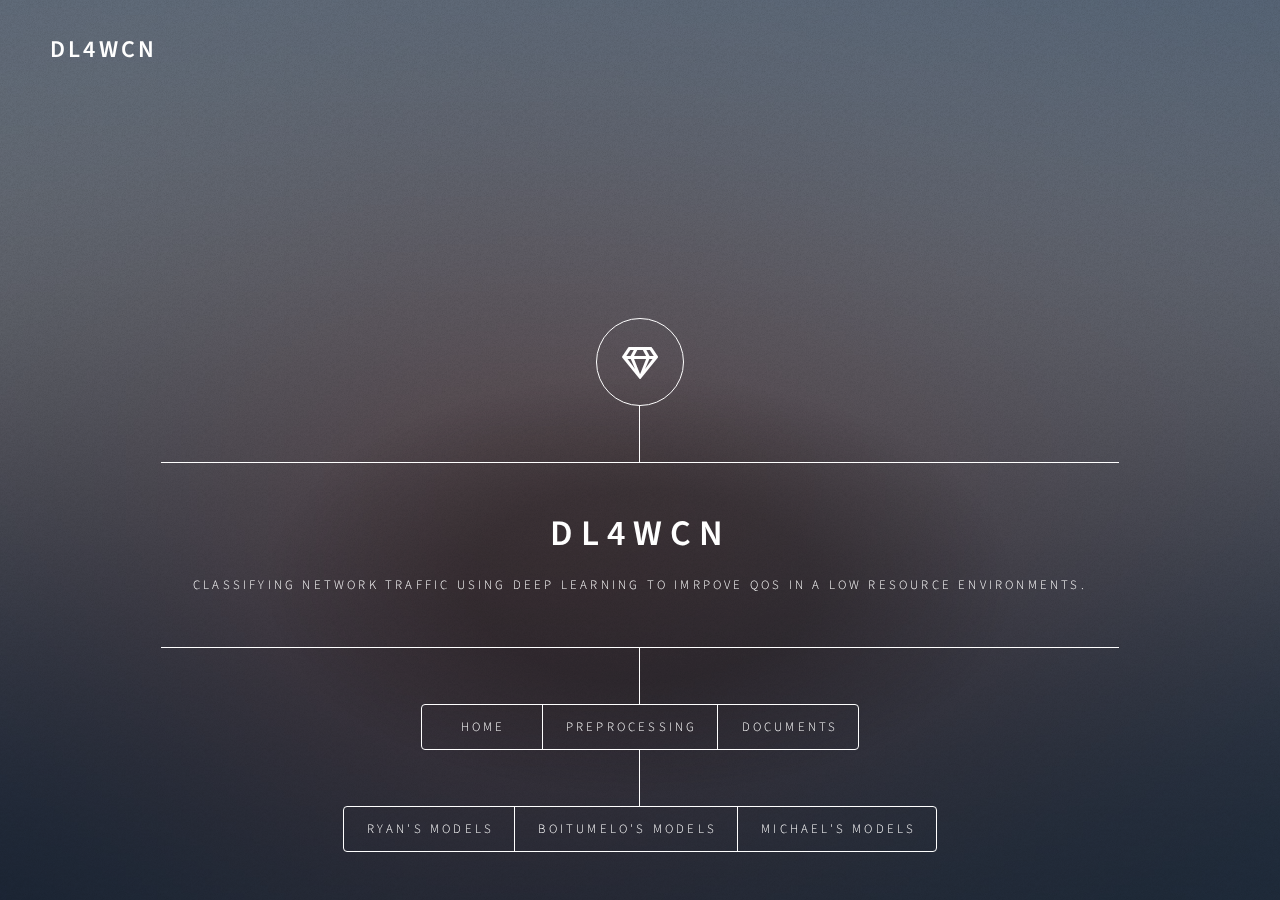
<file: index.html>
<!DOCTYPE HTML>
<!--
	Dimension by HTML5 UP
	html5up.net | @ajlkn
	Free for personal and commercial use under the CCA 3.0 license (html5up.net/license)
-->
<html>
	<head>
		<title>DL4WCN</title>
		<meta charset="utf-8" />
		<meta name="viewport" content="width=device-width, initial-scale=1, user-scalable=no" />
		<link rel="stylesheet" href="assets/css/main.css" />
		<noscript><link rel="stylesheet" href="assets/css/noscript.css" /></noscript>

		<style>
			/* Container for two-column layout */
			.pdf-container {
				display: flex;
				flex-wrap: wrap;
				gap: 20px;
			}
			/* Each PDF element will be 45% of the width (for two per row) */
			.pdf-item {
				width: 45%;
			}
			/* Increase the height of the PDF object */
			.pdf-item object {
				width: 100%;
				height: 300px; /* Taller PDF display */
			}
			/* Ensure that the PDF links and download buttons are styled correctly */
			.pdf-item h2, .pdf-item a {
				text-align: center;
			}
		</style>

	</head>
	<body class="is-preload">

		<!-- Wrapper -->
		<div id="top-left-text">DL4WCN</div>

			<div id="wrapper">

				<!-- Header -->
					<header id="header">
						<div class="logo">
							<span class="icon fa-gem"></span>
						</div>
						<div class="content">
							<div class="inner">
								<h1>DL4WCN</h1>
								<p>Classifying network traffic using deep learning to imrpove QoS in a low resource environments.</p>
							</div>
						</div>

						<div>
							<nav>
							<ul>
								<li><a href="#home">Home</a></li>
								<li><a href="#preprocessing">Preprocessing</a></li>
								<li><a href="#documents">Documents</a></li>
								<!-- <li><a href="#contact">Contact</a></li> -->
								<!--<li><a href="#elements">Elements</a></li>-->
							</ul>
						</nav>
						</div>
						

						<nav>
							<ul>
								<li><a href="#ryan">Ryan's Models</a></li>
								<li><a href="#tumi">Boitumelo's Models</a></li>
								<li><a href="#michael">Michael's Models</a></li>
								<!--<li><a href="#elements">Elements</a></li>-->
							</ul>
						</nav>
					</header>
				

				<!-- Main -->
					<div id="main">

						<!-- Intro -->
							<article id="home">
								<h2 class="major">Home</h2>
								<span class="image main"><img src="images/models.jpg" alt="" /></span>
								<h3 class="major">Research Context</h3>
								<p>The goal of this project was to develop deep learning models that are able to classify
								packets over a network, in particular, a community network. A community network is a 
								low resource network that is not supported by Internet Service Providers (ISPs), but rather
								by the people of the community. Quality of Service (QoS) is very important in any network
								and in might be hard to attain in a community network due to their lack of resources. Therefore,
								they can make use of a real time classifier to know which packets are coming through their network
								and in order to give more resources to packets that may be more prolfic it a given time. This 
								is where deep learning comes into play. We used deep learning to develop models that can classify 
								packets accuraretely, quickly, and efficently in order to suit the needs of a community network.</p>
								<br>
								<h3 class="major">Methodology</h3>
								<p>We individually developed our own deep learning models and tested it agaisnt a common model. This model was 
								a 2d-CNN. The 2d-CNN was accurate but relatively slow. We ran a series of experiments on our models and 
								on the benchmark model comparing accuracy, memory use, and number of packets per second all over different 
								numbers of parameters in our models.</p>
								<br>
								<h3 class="major">Research Questions</h3>
								<ul>
									<li>Can we develop models that exhibit accuracy levels similar to the 2d-CNN and that can be used in a community network?</li>
									<li>Can we develop models that are able to classify more packets per second than the 2d-CNN and are able to be used in real time classification?</li>
									<li>Can we develop models that use less memory that the 2d-CNN and are efficient enough to be used in a low resource environment?</li>
								  </ul>
								</article>

								
		
								


						<!-- Preprocessing-->
							<article id="preprocessing">
								<h2 class="major">Preprocessing</h2>
								<span class="image main"><img src="images/prepro.png" alt="" /></span>
								<h2>Stage 1: Data Collection</h2>
								<p>Data was collected from the Ocean View community network in 2019. These were raw PCAP files that captured network
									traffic to and from the community network. The data was collected ethically.
								</p> 
								<br>
								<h2>Stage 2: Flow Splitting</h2>
								<p>Data was then split into flows using a python utility program called <i>pkt2flow</i>. Flows are aggregations of packets
									that have the same source and destination IP numbers and port numbers. This was used to make the labelling stage smoother
									and more seamless. 
								</p>
								<span class="image main"><img src="images/p_images/pkt2.png" alt="" /></span>
								<h2>Stage 3: Label Flows</h2>
								<p> As the classification step in this project is a supervised learning problem, we will need labels for each packet.
									The raw PCAP files do not come with labels and therefore we needed to find them ourselves. We used a deep packet
									inspection tool called ,<i>nDPI</i> to label the data that was recently put into flows.
								</p>
								<span class="image main"><img src="images/p_images/ndpi.png" alt="" /></span>
								<h2>Stage 4: Extracting the IP Payload</h2>
								<p>We will be using the IP payload as the training data for the models. This involves extracting the IP payload
									for each packet and padding it with 0s if it is not of length 1480. This is to standardise the length of each record
									being fed into the model. Each packet after padding is 1480 bits and 1 label. 
								</p>
								<span class="image main"><img src="images/p_images/extraction.png" alt="" /></span>
								<h2>Stage 5: Balancing Classes</h2>
								<p>After labelling the packets and extracting the payloads, we discovered that the data was very unbalanced with some
								packet types being highly overrepresented and some highly underrepresented. Therfore, we decided to get rid of the classes
								that were underrepresented and reduce the overrepresented classes to a maximum of 10000 per class with 10 classes. This left us with a dataset
								of 10 classes with 9000-10000 records of each class. This improved training as the model could learn each type of class equally well
								and got rid of any biases due to unbalcned data.</p>
								<span class="image main"><img src="images/p_images/histo.png" alt="" /></span>
								<h2>Stage 6: Train, Test, Validation sets</h2>
								<p>Lastly, the balanced data was then split into train, test and validation sets. We chose a 64% - 16% - 20% split
								for the train, test and validation set respetively. The result of this is the data we will be using to build and evaluate
								our models.</p>
								<span class="image main"><img src="images/p_images/datasets.png" alt="" /></span>
								</article>

						<!-- Documents-->
						<article id="documents">
							
							<div class="pdf-container">
								<div class="pdf-item">
								<h2><a href="Documents/POSTER.pdf">Project Poster</a></h2>
								<object data="Documents/POSTER.pdf" type="application/pdf">Documents/POSTER.pdf</object>
								<a href="Documents/POSTER.pdf" class="button">Download</a>
								</div>
							
							
							
								<div class="pdf-item">
							<h2><a href="Documents/Project Proposal.pdf">Project Proposal</a></h2>
							<object data="Documents/Project Proposal.pdf" type="application/pdf">Documents/Prject Proposal.pdf</object>
							<a href="Documents/Project Proposal.pdf" class="button">Download</a>
							</div>
							
							<div class="pdf-item">
							<h2><a href="Documents/Tumi Literature Review.pdf">Boitumelo's Literature Review</a></h2>
							<object data="Documents/Tumi Literature Review.pdf" type="application/pdf" width="100%" height="150%">Documents/Tumi Literature Review.pdf</object>
							<a href="Documents/Tumi Literature Review.pdf" class="button">Download</a>
							</div>

							<div class="pdf-item">
							<h2><a href="Documents/Tumi Final Paper.pdf">Boitumelo's Final Paper</a></h2>
							<object data="Documents/Tumi Final Paper.pdf" type="application/pdf" width="100%" height="150%">Documents/Tumi Final Paper.pdf</object>
							<a href="Documents/Tumi Final Paper.pdf" class="button">Download</a>
						</div>


						<div class="pdf-item">
							<h2><a href="Documents/Michael Literature Review.pdf">Michael's Literature Review</a></h2>
							<object data="Documents/Michael Literature Review.pdf" type="application/pdf" width="100%" height="150%">Documents/Michael's Literature Review.pdf</object>
							<a href="Documents/Michael Literature Review.pdf" class="button">Download</a>
								</div>

						
						<div class="pdf-item">
							<h2><a href="Documents/Michael Final Paper.pdf">Michael's Final Paper</a></h2>
							<object data="Documents/Michael Final Paper.pdf" type="application/pdf" width="100%" height="150%">Documents/Michael's Final Paper.pdf</object>
							<a href="Documents/Michael Final Paper.pdf" class="button">Download</a>
							</div>


							<div class="pdf-item">
							<h2><a href="Documents/Ryan Literature Review.pdf">Ryan's Literature Review</a></h2>
							<object data="Documents/Ryan Literature Review.pdf" type="application/pdf" width="100%" height="150%">Documents/Ryan's Literature Review.pdf</object>
							<a href="Documents/Ryan Literature Review.pdf" class="button">Download</a>
								</div>

								<div class="pdf-item">
							<h2><a href="Documents/Ryan Final Paper.pdf">Ryan's Final Paper</a></h2>
							<object data="Documents/Ryan Final Paper.pdf" type="application/pdf" width="100%" height="150%">Documents/Ryan's Final Paper.pdf</object>
							<a href="Documents/Ryan Final Paper.pdf" class="button">Download</a>
									</div>
							</div>

						</article>

						<!-- Ryan's Page -->
						<article id="ryan">
							<h2 class="major">Ryan's Models</h2>
							
							<p>Ryan produced a series of semi-supervised models that include a 1d Convolutional Neural Network (1d-CNN), 2d Convolutional Neural Network (2d-CNN)
								and a Multi-layer Perceptron (MLP). Before data was fed into these models, Principal Component Analysis (PCA)
								was applied to reduce the feature space down from 1480 to 100 features. PCA reduces the feature space while keeping as much variance
								in the data as possible. The feature reduction
								was to reduce the amount of model parameters which lead to faster classification and less memory usage.
							</p>
							
							<span class="image main"><img src="images/ryan_models/pca.webp" alt="" /></span>
							<h3 class="major">Experiments</h3>
							<p>The model's hyperparameters were tuned extensively to find a hyperparameter arrangement that led to both fast and accurate models.
							After the hyperparameters were chosen, the experimentation began. The paramater count for each model was varied and test accuracy, 
							packets classified per second, and peak memory usage was recorded for the respective parameter count. This was done for the semi-supervised models
							and the benchmark 2d-CNN.</p>
							<h3 class="major">Results</h3>
							<span class="image main"><img src="images/ryan_models/Figure_1.png" alt="" /></span>
							<p>None of the semi-supervised models outperformed the benchmark 2d-CNN in terms of accuracy. However, the MLP comes the closest
							with a peak accuracy of roughy 90%. This shows the MLPs ability to generalise well to data.
							The PCA-1d-CNN was the worst peforming model with an accuracy of up to 84%. 1d-CNNs work specfically well with time-series data
							and due to the fact the data was not in time-series format, it did not perform as well. The PCA-2d-CNN reached accuracies
							of up to 88%. The inferior performance to the MLP could be attributed to the fact that it could not learn the spatial
							dependencies in the data with 100 records per feature. This could explain why the benchmark 2d-CNN performs very well with 1480 features
							because it is able to learn spatial features and 
							the PCA-2d-CNN not performinh as well with 100 features.</p>
							<span class="image main"><img src="images/ryan_models/Figure_2.png" alt="" /></span>
							<p>All of the semi-supervised models out-perform the benchmark model in terms of packets classified per second.
							This showed that using PCA to reduce classification time works well. 
							The general trend on these graphs was that when parameter size increases packets classified per second decreases.
							This is to be expected as the more parameters, the more operations the model has to do during the forward-pass.
							The PCA-CNN models were able to classify a similar
							amount of packets per second for each paramater size. However, the PCA-MLP out-performed all of the models by a long way.
							This is due to its simpleness and absence of complex mechanisms, unlike the CNN models.</p> 
							<span class="image main"><img src="images/ryan_models/Figure_3.png" alt="" /></span>
							<p>In this graph we see that peak memory usage generally increaes as paramater size increases. All of the models
							had similar results but the MLP was slightly lower than the others in general. All of these memory usages
							are small and should be able to be used on a community network for real time classification.</p>
							<h3 class="major">Conclusion</h3>
							<p>The PCA-MLP is the clear favourite to be used by the community network. It exhibits accuracy of above 90%
							and can classify a very large amount of packets per second. This is perfect for real time classification in a 
							low resource environment. A case can be made for the use of the benchmark 2d-CNN due to its high accuracy. However, 
							due to its low packets classified per second, it is unlikely to work well for real-time classification.</p>
				

							</article>

						<!-- Tumi's Page-->
						<article id="tumi">
							<h2 class="major">Boitumelo's Models</h2>

							<p>
								Boitumelo investigated the application of both Stacked Autoencoders (SAEs) and Recurrent Neural Networks 
								(RNNs). The SAE architecture is designed for unsupervised feature reduction by approximating a non-linear 
								function. Its capability to detect patterns within the dataset and generate a more compact representation
								 of the data was leveraged to enhance the performance of the classification task. Two RNN classifiers, a 
								 Multi-Layer Perceptron (MLP) and a Convolutional Neural Network (CNN), were compared for both their 
								 classification effectiveness and computational efficiency.
							</p>

							<span class="image main"><img src="images/tumi_models/AE.png" alt="" /></span>

							<h3 class="major"> Experiments</h3>
							
							<p>
								To evaluate the scalability of our selected AE variant we conducted an experiment to see how its performance varied with changes
								in model complexity. Due to the resource constrained context of our research project it is important that we find exactly
								how far we can constrain the size of the model before sacrificing accuracy.
								This experiment was designed to determine the optimal balance between classification accuracy and computational efficiency for our task  
								Additionaly we compared our hybrid models against a 2D-Convolutional Neural Network benchmark model which was found to be most 
								effecive by previous research on the same topic. 
							</p>
							


							<h3 class="major">Results</h3>
							<h4>Accuracy:</h4>
							<span class="image main">
								<img src="images/tumi_models/Accuracy Graph.png">
								
							</span>
							
							<p>	
							Experimentation revealed the GRU to be the most accurate RNN architecture, outperforming the LSTM. However, while RNNs excel at 
							time-series classification, for packet-by-packet classification. Instead, the best performers were the Random Forest and 
							MLP classifiers, which accurately identified patterns in the encoded data. These results showed the AutoEncoder to be compatible 
							compatible with simple statisical classifiers.
							</p>


							<h4>Efficiency:</h4>
							<span class="image main">
								<img src="images/tumi_models/PPS Graph.png">
							</span>
							
							<p>
								Out of all hybrid models the AE- Random Forest model was found to be most efficient. The random forest is a traditional
								statistical method for classification and its simple nature allowed it to outperform all deep larning methods in efficiency.
								The results from this experiment also exposed the poor scalability of the GRU classifier, its extreme computational complexity makes
								it unsuitable for the task of real-time classification. Although the Random Forest outperformed the MLP at classification accuracy
								the model has a fixed number of parameters while the AE-MLP architecture is able to scale much further in complexity. This trait 
								motivated the AE-MLP for use as a candidate model under further investigation. 
							</p>

							<h4>Candidate Model: AE - MLP</h4>
							<span class="image main">
								<img src="images/tumi_models/AE_MLP.png">
							</span>

							<p>
								The AE-MLP had the highest accuracy, and despite being less efficient than the AE-RF, its scalability to over 1 
								million parameters made it worth further investigation. Results showed it as a strong candidate, with an ideal 
								parameter count of around 500,000, where accuracy plateaued above 92% while classifying over 7,000 PPS.
							</p>


							<h3 class="major">Conclusion</h3>
							<p>
								The AutoEncoder-MLP hybrid model is the best performing model from this investigation. It consistently
								achieved an accuracy above 92% and classified above 7000 Packets per second. Although the random forest classifier
								achieved an inrease classification speed, the MLP is more suitable for real-world application due to its accuracy. 

								Further testing using different programming languages on different computational hardware is neccessary to fully 
								measure how suitable this model is for implimentation in a community network. Although the benchmarked 2D-CNN mdoel 
								outperformed our candidate model, the combination fo AutoEncoders with traditional statisical classifiers demostrated
								potential for an extremely efficient model, as seen in the AE-Random Forest hybrid. 
							</p>

							
						</article>


						<article id="michael">
							<h2 class="major">Michael's Models</h2>
							<p>
								The Michael's research investigates several types of deep learning models, both simple and hybrid, to understand their effectiveness in traffic classification. The simplest
								models considered are Multi-Layer Perceptrons (MLPs), which are basic feedforward neural networks, and Convolutional Neural Networks (CNNs), which are excellent at capturing
								spatial features from data.
							</p>
							<p>
								Beyond these basic architectures, Michael explores hybrid models that combine CNNs with Recurrent Neural Networks (RNNs), specifically Long Short-Term Memory (LSTM) and Gated
								Recurrent Unit (GRU) layers. These hybrid models are designed to capture both spatial and temporal patterns in network traffic data. CNNs handle the spatial aspect recognising
								patterns within the data. While RNNs, particularly LSTM and GRU, focus on the temporal sequences, making them more suited for tasks involving time-based patterns.<ul>
									<li>1D-CNN-LSTM and 1D-CNN-GRU, where 1D-CNN is used for feature extraction, followed by LSTM or GRU layers for sequence learning.</li>
									<li>2D-CNN-LSTM and 2D-CNN-GRU, which are similar but operate on two-dimensional data, making them capable of handling more complex spatial patterns.</li>
								</ul>
							</p>
							<span class="image main"><img src="images/michael_models/Hybrid_model.png" alt=""/></span>
							<h3 class="major">Experiments</h3>
							<p><strong>Classification Accuracy:</strong> This evaluates whether hybrid models improve traffic classification accuracy compared to simpler models. Hybrid models are expected to perform better by leveraging both spatial and temporal features, offering more accurate classifications.</p>
							<p><strong>Real-Time Traffic Classification:</strong> This examines the ability of hybrid models to classify traffic in real-time by measuring their Packet Processing Speed (PPS). The goal is to determine if they can process over 10,000 PPS, which is essential for achieving real-time classification in low-resource networks.</p>
							<p><strong>Memory Efficiency:</strong> This explores how model complexity impacts memory usage. The experiment measures the peak memory consumption for each model and investigates the trade-offs between model size, memory usage, and accuracy. Understanding these trade-offs is critical for deployment in environments with limited resources.</p>
							
							<h3 class="major">Results</h3>
							<span class="image main"><img src="images/michael_models/Accuracy.jpeg" alt="" /></span>
							<p>
								Hybrid models showed superior accuracy in traffic classification, with 1D-CNN-LSTM and 1D-CNN-GRU achieving 94.3% and 94.21%, respectively. 
								Simpler models like MLP and 1D-CNN reached 85.7% and 92.64%. 
								The 2D-CNN-LSTM and 2D-CNN-GRU also performed well, surpassing 91%. 
								However, accuracy gains plateaued with increased complexity, showing diminishing returns.
							</p>
							<span class="image main"><img src="images/michael_models/PPS.jpeg" alt="" /></span>
							<p>
								For packet processing speed (PPS), MLP was the most efficient, consistently above 16,000 PPS, suitable for real-time use in low-resource environments. 
								1D-CNN and 2D-CNN performed moderately well, staying near the 10,000 PPS threshold. 
								The 2D-CNN-LSTM and 2D-CNN-GRU both started above the 10,000 PPS threshold when their parameter counts were lower, but their performance dropped significantly as the models became more complex
								On the other hand, 1D-CNN-LSTM and 1D-CNN-GRU, struggled to maintain high PPS, making them less viable for real-time applications despite their accuracy.
							</p>
							<span class="image main"><img src="images/michael_models/Mem.jpeg" alt="" /></span>
							<p>
								In terms of memory usage, MLP was the most efficient, using only 0.128 MB, while hybrid models like 2D-CNN-LSTM and 2D-CNN-GRU required up to 0.447 MB. 
								Though hybrids offer higher accuracy, their increased memory requirements may challenge deployment in resource-constrained environments.
							</p>
							<h3 class="major">Conclusion</h3>
							<p>
								Hybrid models such as 2D-CNN-LSTM and 2D-CNN-GRU provided the a good balance between accuracy and performance for lower parameters, while 2D-CNN and 1D-CNN delivered strong overall results depending on the specific requirements. 
								MLP offered the best real-time performance and memory efficiency, albeit with lower accuracy.
								Future research should focus on optimising hybrid models for real-time use and exploring lightweight architectures like MobileNet to enhance efficiency. Further testing across diverse datasets and networks is necessary to assess scalability and adaptability.		
		
							</p>
						</article>


						<!-- Elements -->
							<article id="elements">
								<h2 class="major">Elements</h2>

								<section>
									<h3 class="major">Text</h3>
									<p>This is <b>bold</b> and this is <strong>strong</strong>. This is <i>italic</i> and this is <em>emphasized</em>.
									This is <sup>superscript</sup> text and this is <sub>subscript</sub> text.
									This is <u>underlined</u> and this is code: <code>for (;;) { ... }</code>. Finally, <a href="#">this is a link</a>.</p>
									<hr />
									<h2>Heading Level 2</h2>
									<h3>Heading Level 3</h3>
									<h4>Heading Level 4</h4>
									<h5>Heading Level 5</h5>
									<h6>Heading Level 6</h6>
									<hr />
									<h4>Blockquote</h4>
									<blockquote>Fringilla nisl. Donec accumsan interdum nisi, quis tincidunt felis sagittis eget tempus euismod. Vestibulum ante ipsum primis in faucibus vestibulum. Blandit adipiscing eu felis iaculis volutpat ac adipiscing accumsan faucibus. Vestibulum ante ipsum primis in faucibus lorem ipsum dolor sit amet nullam adipiscing eu felis.</blockquote>
									<h4>Preformatted</h4>
									<pre><code>i = 0;

while (!deck.isInOrder()) {
    print 'Iteration ' + i;
    deck.shuffle();
    i++;
}

print 'It took ' + i + ' iterations to sort the deck.';</code></pre>
								</section>

								<section>
									<h3 class="major">Lists</h3>

									<h4>Unordered</h4>
									<ul>
										<li>Dolor pulvinar etiam.</li>
										<li>Sagittis adipiscing.</li>
										<li>Felis enim feugiat.</li>
									</ul>

									<h4>Alternate</h4>
									<ul class="alt">
										<li>Dolor pulvinar etiam.</li>
										<li>Sagittis adipiscing.</li>
										<li>Felis enim feugiat.</li>
									</ul>

									<h4>Ordered</h4>
									<ol>
										<li>Dolor pulvinar etiam.</li>
										<li>Etiam vel felis viverra.</li>
										<li>Felis enim feugiat.</li>
										<li>Dolor pulvinar etiam.</li>
										<li>Etiam vel felis lorem.</li>
										<li>Felis enim et feugiat.</li>
									</ol>
									<h4>Icons</h4>
									<ul class="icons">
										<li><a href="#" class="icon brands fa-twitter"><span class="label">Twitter</span></a></li>
										<li><a href="#" class="icon brands fa-facebook-f"><span class="label">Facebook</span></a></li>
										<li><a href="#" class="icon brands fa-instagram"><span class="label">Instagram</span></a></li>
										<li><a href="#" class="icon brands fa-github"><span class="label">Github</span></a></li>
									</ul>

									<h4>Actions</h4>
									<ul class="actions">
										<li><a href="#" class="button primary">Default</a></li>
										<li><a href="#" class="button">Default</a></li>
									</ul>
									<ul class="actions stacked">
										<li><a href="#" class="button primary">Default</a></li>
										<li><a href="#" class="button">Default</a></li>
									</ul>
								</section>

								<section>
									<h3 class="major">Table</h3>
									<h4>Default</h4>
									<div class="table-wrapper">
										<table>
											<thead>
												<tr>
													<th>Name</th>
													<th>Description</th>
													<th>Price</th>
												</tr>
											</thead>
											<tbody>
												<tr>
													<td>Item One</td>
													<td>Ante turpis integer aliquet porttitor.</td>
													<td>29.99</td>
												</tr>
												<tr>
													<td>Item Two</td>
													<td>Vis ac commodo adipiscing arcu aliquet.</td>
													<td>19.99</td>
												</tr>
												<tr>
													<td>Item Three</td>
													<td> Morbi faucibus arcu accumsan lorem.</td>
													<td>29.99</td>
												</tr>
												<tr>
													<td>Item Four</td>
													<td>Vitae integer tempus condimentum.</td>
													<td>19.99</td>
												</tr>
												<tr>
													<td>Item Five</td>
													<td>Ante turpis integer aliquet porttitor.</td>
													<td>29.99</td>
												</tr>
											</tbody>
											<tfoot>
												<tr>
													<td colspan="2"></td>
													<td>100.00</td>
												</tr>
											</tfoot>
										</table>
									</div>

									<h4>Alternate</h4>
									<div class="table-wrapper">
										<table class="alt">
											<thead>
												<tr>
													<th>Name</th>
													<th>Description</th>
													<th>Price</th>
												</tr>
											</thead>
											<tbody>
												<tr>
													<td>Item One</td>
													<td>Ante turpis integer aliquet porttitor.</td>
													<td>29.99</td>
												</tr>
												<tr>
													<td>Item Two</td>
													<td>Vis ac commodo adipiscing arcu aliquet.</td>
													<td>19.99</td>
												</tr>
												<tr>
													<td>Item Three</td>
													<td> Morbi faucibus arcu accumsan lorem.</td>
													<td>29.99</td>
												</tr>
												<tr>
													<td>Item Four</td>
													<td>Vitae integer tempus condimentum.</td>
													<td>19.99</td>
												</tr>
												<tr>
													<td>Item Five</td>
													<td>Ante turpis integer aliquet porttitor.</td>
													<td>29.99</td>
												</tr>
											</tbody>
											<tfoot>
												<tr>
													<td colspan="2"></td>
													<td>100.00</td>
												</tr>
											</tfoot>
										</table>
									</div>
								</section>

								<section>
									<h3 class="major">Buttons</h3>
									<ul class="actions">
										<li><a href="#" class="button primary">Primary</a></li>
										<li><a href="#" class="button">Default</a></li>
									</ul>
									<ul class="actions">
										<li><a href="#" class="button">Default</a></li>
										<li><a href="#" class="button small">Small</a></li>
									</ul>
									<ul class="actions">
										<li><a href="#" class="button primary icon solid fa-download">Icon</a></li>
										<li><a href="#" class="button icon solid fa-download">Icon</a></li>
									</ul>
									<ul class="actions">
										<li><span class="button primary disabled">Disabled</span></li>
										<li><span class="button disabled">Disabled</span></li>
									</ul>
								</section>

								<section>
									<h3 class="major">Form</h3>
									<form method="post" action="#">
										<div class="fields">
											<div class="field half">
												<label for="demo-name">Name</label>
												<input type="text" name="demo-name" id="demo-name" value="" placeholder="Jane Doe" />
											</div>
											<div class="field half">
												<label for="demo-email">Email</label>
												<input type="email" name="demo-email" id="demo-email" value="" placeholder="jane@untitled.tld" />
											</div>
											<div class="field">
												<label for="demo-category">Category</label>
												<select name="demo-category" id="demo-category">
													<option value="">-</option>
													<option value="1">Manufacturing</option>
													<option value="1">Shipping</option>
													<option value="1">Administration</option>
													<option value="1">Human Resources</option>
												</select>
											</div>
											<div class="field half">
												<input type="radio" id="demo-priority-low" name="demo-priority" checked>
												<label for="demo-priority-low">Low</label>
											</div>
											<div class="field half">
												<input type="radio" id="demo-priority-high" name="demo-priority">
												<label for="demo-priority-high">High</label>
											</div>
											<div class="field half">
												<input type="checkbox" id="demo-copy" name="demo-copy">
												<label for="demo-copy">Email me a copy</label>
											</div>
											<div class="field half">
												<input type="checkbox" id="demo-human" name="demo-human" checked>
												<label for="demo-human">Not a robot</label>
											</div>
											<div class="field">
												<label for="demo-message">Message</label>
												<textarea name="demo-message" id="demo-message" placeholder="Enter your message" rows="6"></textarea>
											</div>
										</div>
										<ul class="actions">
											<li><input type="submit" value="Send Message" class="primary" /></li>
											<li><input type="reset" value="Reset" /></li>
										</ul>
									</form>
								</section>

							</article>

					</div>


			</div>

		<!-- BG -->
			<div id="bg"></div>

		<!-- Scripts -->
			<script src="assets/js/jquery.min.js"></script>
			<script src="assets/js/browser.min.js"></script>
			<script src="assets/js/breakpoints.min.js"></script>
			<script src="assets/js/util.js"></script>
			<script src="assets/js/main.js"></script>

	</body>
</html>
</file>
<file: assets/css/noscript.css>
/*
	Dimension by HTML5 UP
	html5up.net | @ajlkn
	Free for personal and commercial use under the CCA 3.0 license (html5up.net/license)
*/

/* BG */

	body.is-preload #bg:before {
		background-color: transparent;
	}

/* Header */

	body.is-preload #header {
		-moz-filter: none;
		-webkit-filter: none;
		-ms-filter: none;
		filter: none;
	}

		body.is-preload #header > * {
			opacity: 1;
		}

		body.is-preload #header .content .inner {
			max-height: none;
			padding: 3rem 2rem;
			opacity: 1;
		}

/* Main */

	#main article {
		opacity: 1;
		margin: 4rem 0 0 0;
	}
</file>
<file: assets/css/main.css>
@import url(fontawesome-all.min.css);
@import url("https://fonts.googleapis.com/css?family=Source+Sans+Pro:300italic,600italic,300,600");

/*
	Dimension by HTML5 UP
	html5up.net | @ajlkn
	Free for personal and commercial use under the CCA 3.0 license (html5up.net/license)
*/

html, body, div, span, applet, object,
iframe, h1, h2, h3, h4, h5, h6, p, blockquote,
pre, a, abbr, acronym, address, big, cite,
code, del, dfn, em, img, ins, kbd, q, s, samp,
small, strike, strong, sub, sup, tt, var, b,
u, i, center, dl, dt, dd, ol, ul, li, fieldset,
form, label, legend, table, caption, tbody,
tfoot, thead, tr, th, td, article, aside,
canvas, details, embed, figure, figcaption,
footer, header, hgroup, menu, nav, output, ruby,
section, summary, time, mark, audio, video {
	margin: 0;
	padding: 0;
	border: 0;
	font-size: 100%;
	font: inherit;
	vertical-align: baseline;}

article, aside, details, figcaption, figure,
footer, header, hgroup, menu, nav, section {
	display: block;}

body {
	line-height: 1;
}

#top-left-text {
    position: fixed;
    top: 30px;  /* Adjusted for more spacing down */
    left: 50px; /* Adjusted for more spacing to the right */
    font-size: 24px;
    z-index: 1000; /* Ensure it stays on top */
	color: #ffffff;
	font-weight: 600;
	letter-spacing: 0.2rem;
}



ol, ul {
	list-style: none;
}

blockquote, q {
	quotes: none;
}

	blockquote:before, blockquote:after, q:before, q:after {
		content: '';
		content: none;
	}

table {
	border-collapse: collapse;
	border-spacing: 0;
}

body {
	-webkit-text-size-adjust: none;
}

mark {
	background-color: transparent;
	color: inherit;
}

input::-moz-focus-inner {
	border: 0;
	padding: 0;
}

input, select, textarea {
	-moz-appearance: none;
	-webkit-appearance: none;
	-ms-appearance: none;
	appearance: none;
}

/* Basic */

	@-ms-viewport {
		width: device-width;
	}

	@media screen and (max-width: 480px) {

		html, body {
			min-width: 320px;
		}

	}

	html {
		box-sizing: border-box;
	}

	*, *:before, *:after {
		box-sizing: inherit;
	}

	body {
		background: #1b1f22;
	}

		body.is-preload *, body.is-preload *:before, body.is-preload *:after {
			-moz-animation: none !important;
			-webkit-animation: none !important;
			-ms-animation: none !important;
			animation: none !important;
			-moz-transition: none !important;
			-webkit-transition: none !important;
			-ms-transition: none !important;
			transition: none !important;
		}

/* Type */

	html {
		font-size: 16pt;
	}

		@media screen and (max-width: 1680px) {

			html {
				font-size: 12pt;
			}

		}

		@media screen and (max-width: 736px) {

			html {
				font-size: 11pt;
			}

		}

		@media screen and (max-width: 360px) {

			html {
				font-size: 10pt;
			}

		}

	body, input, select, textarea {
		color: #ffffff;
		font-family: "Source Sans Pro", sans-serif;
		font-weight: 300;
		font-size: 1rem;
		line-height: 1.65;
	}

	a {
		-moz-transition: color 0.2s ease-in-out, background-color 0.2s ease-in-out, border-bottom-color 0.2s ease-in-out;
		-webkit-transition: color 0.2s ease-in-out, background-color 0.2s ease-in-out, border-bottom-color 0.2s ease-in-out;
		-ms-transition: color 0.2s ease-in-out, background-color 0.2s ease-in-out, border-bottom-color 0.2s ease-in-out;
		transition: color 0.2s ease-in-out, background-color 0.2s ease-in-out, border-bottom-color 0.2s ease-in-out;
		border-bottom: dotted 1px rgba(255, 255, 255, 0.5);
		text-decoration: none;
		color: inherit;
	}

		a:hover {
			border-bottom-color: transparent;
		}

	strong, b {
		color: #ffffff;
		font-weight: 600;
	}

	em, i {
		font-style: italic;
	}

	p {
		margin: 0 0 2rem 0;
	}

	h1, h2, h3, h4, h5, h6 {
		color: #ffffff;
		font-weight: 600;
		line-height: 1.5;
		margin: 0 0 1rem 0;
		text-transform: uppercase;
		letter-spacing: 0.2rem;
	}

		h1 a, h2 a, h3 a, h4 a, h5 a, h6 a {
			color: inherit;
			text-decoration: none;
		}

		h1.major, h2.major, h3.major, h4.major, h5.major, h6.major {
			border-bottom: solid 1px #ffffff;
			width: -moz-max-content;
			width: -webkit-max-content;
			width: -ms-max-content;
			width: max-content;
			padding-bottom: 0.5rem;
			margin: 0 0 2rem 0;
		}

	h1 {
		font-size: 2.25rem;
		line-height: 1.3;
		letter-spacing: 0.5rem;
	}

	h2 {
		font-size: 1.5rem;
		line-height: 1.4;
		letter-spacing: 0.5rem;
	}

	h3 {
		font-size: 1rem;
	}

	h4 {
		font-size: 0.8rem;
	}

	h5 {
		font-size: 0.7rem;
	}

	h6 {
		font-size: 0.6rem;
	}

	@media screen and (max-width: 736px) {

		h1 {
			font-size: 1.75rem;
			line-height: 1.4;
		}

		h2 {
			font-size: 1.25em;
			line-height: 1.5;
		}

	}

	sub {
		font-size: 0.8rem;
		position: relative;
		top: 0.5rem;
	}

	sup {
		font-size: 0.8rem;
		position: relative;
		top: -0.5rem;
	}

	blockquote {
		border-left: solid 4px #ffffff;
		font-style: italic;
		margin: 0 0 2rem 0;
		padding: 0.5rem 0 0.5rem 2rem;
	}

	code {
		background: rgba(255, 255, 255, 0.075);
		border-radius: 4px;
		font-family: "Courier New", monospace;
		font-size: 0.9rem;
		margin: 0 0.25rem;
		padding: 0.25rem 0.65rem;
	}

	pre {
		-webkit-overflow-scrolling: touch;
		font-family: "Courier New", monospace;
		font-size: 0.9rem;
		margin: 0 0 2rem 0;
	}

		pre code {
			display: block;
			line-height: 1.75;
			padding: 1rem 1.5rem;
			overflow-x: auto;
		}

	hr {
		border: 0;
		border-bottom: solid 1px #ffffff;
		margin: 2.75rem 0;
	}

	.align-left {
		text-align: left;
	}

	.align-center {
		text-align: center;
	}

	.align-right {
		text-align: right;
	}

/* Form */

	form {
		margin: 0 0 2rem 0;
	}

		form > :last-child {
			margin-bottom: 0;
		}

		form > .fields {
			display: -moz-flex;
			display: -webkit-flex;
			display: -ms-flex;
			display: flex;
			-moz-flex-wrap: wrap;
			-webkit-flex-wrap: wrap;
			-ms-flex-wrap: wrap;
			flex-wrap: wrap;
			width: calc(100% + 3rem);
			margin: -1.5rem 0 2rem -1.5rem;
		}

			form > .fields > .field {
				-moz-flex-grow: 0;
				-webkit-flex-grow: 0;
				-ms-flex-grow: 0;
				flex-grow: 0;
				-moz-flex-shrink: 0;
				-webkit-flex-shrink: 0;
				-ms-flex-shrink: 0;
				flex-shrink: 0;
				padding: 1.5rem 0 0 1.5rem;
				width: calc(100% - 1.5rem);
			}

				form > .fields > .field.half {
					width: calc(50% - 0.75rem);
				}

				form > .fields > .field.third {
					width: calc(100%/3 - 0.5rem);
				}

				form > .fields > .field.quarter {
					width: calc(25% - 0.375rem);
				}

		@media screen and (max-width: 480px) {

			form > .fields {
				width: calc(100% + 3rem);
				margin: -1.5rem 0 2rem -1.5rem;
			}

				form > .fields > .field {
					padding: 1.5rem 0 0 1.5rem;
					width: calc(100% - 1.5rem);
				}

					form > .fields > .field.half {
						width: calc(100% - 1.5rem);
					}

					form > .fields > .field.third {
						width: calc(100% - 1.5rem);
					}

					form > .fields > .field.quarter {
						width: calc(100% - 1.5rem);
					}

		}

	label {
		color: #ffffff;
		display: block;
		font-size: 0.8rem;
		font-weight: 300;
		letter-spacing: 0.2rem;
		line-height: 1.5;
		margin: 0 0 1rem 0;
		text-transform: uppercase;
	}

	input[type="text"],
	input[type="password"],
	input[type="email"],
	input[type="tel"],
	select,
	textarea {
		-moz-appearance: none;
		-webkit-appearance: none;
		-ms-appearance: none;
		appearance: none;
		-moz-transition: border-color 0.2s ease-in-out, box-shadow 0.2s ease-in-out, background-color 0.2s ease-in-out;
		-webkit-transition: border-color 0.2s ease-in-out, box-shadow 0.2s ease-in-out, background-color 0.2s ease-in-out;
		-ms-transition: border-color 0.2s ease-in-out, box-shadow 0.2s ease-in-out, background-color 0.2s ease-in-out;
		transition: border-color 0.2s ease-in-out, box-shadow 0.2s ease-in-out, background-color 0.2s ease-in-out;
		background-color: transparent;
		border-radius: 4px;
		border: solid 1px #ffffff;
		color: inherit;
		display: block;
		outline: 0;
		padding: 0 1rem;
		text-decoration: none;
		width: 100%;
	}

		input[type="text"]:invalid,
		input[type="password"]:invalid,
		input[type="email"]:invalid,
		input[type="tel"]:invalid,
		select:invalid,
		textarea:invalid {
			box-shadow: none;
		}

		input[type="text"]:focus,
		input[type="password"]:focus,
		input[type="email"]:focus,
		input[type="tel"]:focus,
		select:focus,
		textarea:focus {
			background: rgba(255, 255, 255, 0.075);
			border-color: #ffffff;
			box-shadow: 0 0 0 1px #ffffff;
		}

	select {
		background-image: url("data:image/svg+xml;charset=utf8,%3Csvg xmlns='http://www.w3.org/2000/svg' width='40' height='40' preserveAspectRatio='none' viewBox='0 0 40 40'%3E%3Cpath d='M9.4,12.3l10.4,10.4l10.4-10.4c0.2-0.2,0.5-0.4,0.9-0.4c0.3,0,0.6,0.1,0.9,0.4l3.3,3.3c0.2,0.2,0.4,0.5,0.4,0.9 c0,0.4-0.1,0.6-0.4,0.9L20.7,31.9c-0.2,0.2-0.5,0.4-0.9,0.4c-0.3,0-0.6-0.1-0.9-0.4L4.3,17.3c-0.2-0.2-0.4-0.5-0.4-0.9 c0-0.4,0.1-0.6,0.4-0.9l3.3-3.3c0.2-0.2,0.5-0.4,0.9-0.4S9.1,12.1,9.4,12.3z' fill='%23ffffff' /%3E%3C/svg%3E");
		background-size: 1.25rem;
		background-repeat: no-repeat;
		background-position: calc(100% - 1rem) center;
		height: 2.75rem;
		padding-right: 2.75rem;
		text-overflow: ellipsis;
	}

		select option {
			color: #ffffff;
			background: #1b1f22;
		}

		select:focus::-ms-value {
			background-color: transparent;
		}

		select::-ms-expand {
			display: none;
		}

	input[type="text"],
	input[type="password"],
	input[type="email"],
	select {
		height: 2.75rem;
	}

	textarea {
		padding: 0.75rem 1rem;
	}

	input[type="checkbox"],
	input[type="radio"] {
		-moz-appearance: none;
		-webkit-appearance: none;
		-ms-appearance: none;
		appearance: none;
		display: block;
		float: left;
		margin-right: -2rem;
		opacity: 0;
		width: 1rem;
		z-index: -1;
	}

		input[type="checkbox"] + label,
		input[type="radio"] + label {
			text-decoration: none;
			-moz-user-select: none;
			-webkit-user-select: none;
			-ms-user-select: none;
			user-select: none;
			color: #ffffff;
			cursor: pointer;
			display: inline-block;
			font-size: 0.8rem;
			font-weight: 300;
			margin: 0 0 0.5rem 0;
			padding-left: 2.65rem;
			padding-right: 0.75rem;
			position: relative;
		}

			input[type="checkbox"] + label:before,
			input[type="radio"] + label:before {
				-moz-osx-font-smoothing: grayscale;
				-webkit-font-smoothing: antialiased;
				display: inline-block;
				font-style: normal;
				font-variant: normal;
				text-rendering: auto;
				line-height: 1;
				text-transform: none !important;
				font-family: 'Font Awesome 5 Free';
				font-weight: 900;
			}

			input[type="checkbox"] + label:before,
			input[type="radio"] + label:before {
				-moz-transition: border-color 0.2s ease-in-out, box-shadow 0.2s ease-in-out, background-color 0.2s ease-in-out;
				-webkit-transition: border-color 0.2s ease-in-out, box-shadow 0.2s ease-in-out, background-color 0.2s ease-in-out;
				-ms-transition: border-color 0.2s ease-in-out, box-shadow 0.2s ease-in-out, background-color 0.2s ease-in-out;
				transition: border-color 0.2s ease-in-out, box-shadow 0.2s ease-in-out, background-color 0.2s ease-in-out;
				border-radius: 4px;
				border: solid 1px #ffffff;
				content: '';
				display: inline-block;
				height: 1.65rem;
				left: 0;
				line-height: 1.65rem;
				position: absolute;
				text-align: center;
				top: -0.15rem;
				width: 1.65rem;
			}

		input[type="checkbox"]:checked + label:before,
		input[type="radio"]:checked + label:before {
			background: #ffffff !important;
			border-color: #ffffff !important;
			color: #1b1f22;
			content: '\f00c';
		}

		input[type="checkbox"]:focus + label:before,
		input[type="radio"]:focus + label:before {
			background: rgba(255, 255, 255, 0.075);
			border-color: #ffffff;
			box-shadow: 0 0 0 1px #ffffff;
		}

	input[type="checkbox"] + label:before {
		border-radius: 4px;
	}

	input[type="radio"] + label:before {
		border-radius: 100%;
	}

	::-webkit-input-placeholder {
		color: rgba(255, 255, 255, 0.5) !important;
		opacity: 1.0;
	}

	:-moz-placeholder {
		color: rgba(255, 255, 255, 0.5) !important;
		opacity: 1.0;
	}

	::-moz-placeholder {
		color: rgba(255, 255, 255, 0.5) !important;
		opacity: 1.0;
	}

	:-ms-input-placeholder {
		color: rgba(255, 255, 255, 0.5) !important;
		opacity: 1.0;
	}

	.formerize-placeholder {
		color: rgba(255, 255, 255, 0.5) !important;
		opacity: 1.0;
	}

/* Box */

	.box {
		border-radius: 4px;
		border: solid 1px #ffffff;
		margin-bottom: 2rem;
		padding: 1.5em;
	}

		.box > :last-child,
		.box > :last-child > :last-child,
		.box > :last-child > :last-child > :last-child {
			margin-bottom: 0;
		}

		.box.alt {
			border: 0;
			border-radius: 0;
			padding: 0;
		}

/* Icon */

	.icon {
		text-decoration: none;
		border-bottom: none;
		position: relative;
	}

		.icon:before {
			-moz-osx-font-smoothing: grayscale;
			-webkit-font-smoothing: antialiased;
			display: inline-block;
			font-style: normal;
			font-variant: normal;
			text-rendering: auto;
			line-height: 1;
			text-transform: none !important;
			font-family: 'Font Awesome 5 Free';
			font-weight: 400;
		}

		.icon > .label {
			display: none;
		}

		.icon:before {
			line-height: inherit;
		}

		.icon.solid:before {
			font-weight: 900;
		}

		.icon.brands:before {
			font-family: 'Font Awesome 5 Brands';
		}

/* Image */

	.image {
		border-radius: 4px;
		border: 0;
		display: inline-block;
		position: relative;
	}

		.image:before {
			pointer-events: none;
			background-image: url("../../images/overlay.png");
			background-color: rgba(19, 21, 25, 0.5);
			border-radius: 4px;
			content: '';
			display: block;
			height: 100%;
			left: 0;
			opacity: 0.5;
			position: absolute;
			top: 0;
			width: 100%;
		}

		.image img {
			border-radius: 4px;
			display: block;
		}

		.image.left, .image.right {
			max-width: 40%;
		}

			.image.left img, .image.right img {
				width: 100%;
			}

		.image.left {
			float: left;
			padding: 0 1.5em 1em 0;
			top: 0.25em;
		}

		.image.right {
			float: right;
			padding: 0 0 1em 1.5em;
			top: 0.25em;
		}

		.image.fit {
			display: block;
			margin: 0 0 2rem 0;
			width: 100%;
		}

			.image.fit img {
				width: 100%;
			}

		.image.main {
			display: block;
			margin: 2.5rem 0;
			width: 100%;
		}

			.image.main img {
				width: 100%;
			}

		@media screen and (max-width: 736px) {

			.image.main {
				margin: 2rem 0;
			}

		}

		@media screen and (max-width: 480px) {

			.image.main {
				margin: 1.5rem 0;
			}

		}

/* List */

	ol {
		list-style: decimal;
		margin: 0 0 2rem 0;
		padding-left: 1.25em;
	}

		ol li {
			padding-left: 0.25em;
		}

	ul {
		list-style: disc;
		margin: 0 0 2rem 0;
		padding-left: 1em;
	}

		ul li {
			padding-left: 0.5em;
		}

		ul.alt {
			list-style: none;
			padding-left: 0;
		}

			ul.alt li {
				border-top: solid 1px #ffffff;
				padding: 0.5em 0;
			}

				ul.alt li:first-child {
					border-top: 0;
					padding-top: 0;
				}

	dl {
		margin: 0 0 2rem 0;
	}

		dl dt {
			display: block;
			font-weight: 600;
			margin: 0 0 1rem 0;
		}

		dl dd {
			margin-left: 2rem;
		}

/* Actions */

	ul.actions {
		display: -moz-flex;
		display: -webkit-flex;
		display: -ms-flex;
		display: flex;
		cursor: default;
		list-style: none;
		margin-left: -1rem;
		padding-left: 0;
	}

		ul.actions li {
			padding: 0 0 0 1rem;
			vertical-align: middle;
		}

		ul.actions.special {
			-moz-justify-content: center;
			-webkit-justify-content: center;
			-ms-justify-content: center;
			justify-content: center;
			width: 100%;
			margin-left: 0;
		}

			ul.actions.special li:first-child {
				padding-left: 0;
			}

		ul.actions.stacked {
			-moz-flex-direction: column;
			-webkit-flex-direction: column;
			-ms-flex-direction: column;
			flex-direction: column;
			margin-left: 0;
		}

			ul.actions.stacked li {
				padding: 1.3rem 0 0 0;
			}

				ul.actions.stacked li:first-child {
					padding-top: 0;
				}

		ul.actions.fit {
			width: calc(100% + 1rem);
		}

			ul.actions.fit li {
				-moz-flex-grow: 1;
				-webkit-flex-grow: 1;
				-ms-flex-grow: 1;
				flex-grow: 1;
				-moz-flex-shrink: 1;
				-webkit-flex-shrink: 1;
				-ms-flex-shrink: 1;
				flex-shrink: 1;
				width: 100%;
			}

				ul.actions.fit li > * {
					width: 100%;
				}

			ul.actions.fit.stacked {
				width: 100%;
			}

		@media screen and (max-width: 480px) {

			ul.actions:not(.fixed) {
				-moz-flex-direction: column;
				-webkit-flex-direction: column;
				-ms-flex-direction: column;
				flex-direction: column;
				margin-left: 0;
				width: 100% !important;
			}

				ul.actions:not(.fixed) li {
					-moz-flex-grow: 1;
					-webkit-flex-grow: 1;
					-ms-flex-grow: 1;
					flex-grow: 1;
					-moz-flex-shrink: 1;
					-webkit-flex-shrink: 1;
					-ms-flex-shrink: 1;
					flex-shrink: 1;
					padding: 1rem 0 0 0;
					text-align: center;
					width: 100%;
				}

					ul.actions:not(.fixed) li > * {
						width: 100%;
					}

					ul.actions:not(.fixed) li:first-child {
						padding-top: 0;
					}

					ul.actions:not(.fixed) li input[type="submit"],
					ul.actions:not(.fixed) li input[type="reset"],
					ul.actions:not(.fixed) li input[type="button"],
					ul.actions:not(.fixed) li button,
					ul.actions:not(.fixed) li .button {
						width: 100%;
					}

						ul.actions:not(.fixed) li input[type="submit"].icon:before,
						ul.actions:not(.fixed) li input[type="reset"].icon:before,
						ul.actions:not(.fixed) li input[type="button"].icon:before,
						ul.actions:not(.fixed) li button.icon:before,
						ul.actions:not(.fixed) li .button.icon:before {
							margin-left: -0.5em;
						}

		}

/* Icons */

	ul.icons {
		cursor: default;
		list-style: none;
		padding-left: 0;
	}

		ul.icons li {
			display: inline-block;
			padding: 0 0.75em 0 0;
		}

			ul.icons li:last-child {
				padding-right: 0;
			}

			ul.icons li a {
				border-radius: 100%;
				box-shadow: inset 0 0 0 1px #ffffff;
				display: inline-block;
				height: 2.25rem;
				line-height: 2.25rem;
				text-align: center;
				width: 2.25rem;
			}

				ul.icons li a:hover {
					background-color: rgba(255, 255, 255, 0.075);
				}

				ul.icons li a:active {
					background-color: rgba(255, 255, 255, 0.175);
				}

/* Table */

	.table-wrapper {
		-webkit-overflow-scrolling: touch;
		overflow-x: auto;
	}

	table {
		margin: 0 0 2rem 0;
		width: 100%;
	}

		table tbody tr {
			border: solid 1px #ffffff;
			border-left: 0;
			border-right: 0;
		}

			table tbody tr:nth-child(2n + 1) {
				background-color: rgba(255, 255, 255, 0.075);
			}

		table td {
			padding: 0.75em 0.75em;
		}

		table th {
			color: #ffffff;
			font-size: 0.9em;
			font-weight: 600;
			padding: 0 0.75em 0.75em 0.75em;
			text-align: left;
		}

		table thead {
			border-bottom: solid 2px #ffffff;
		}

		table tfoot {
			border-top: solid 2px #ffffff;
		}

		table.alt {
			border-collapse: separate;
		}

			table.alt tbody tr td {
				border: solid 1px #ffffff;
				border-left-width: 0;
				border-top-width: 0;
			}

				table.alt tbody tr td:first-child {
					border-left-width: 1px;
				}

			table.alt tbody tr:first-child td {
				border-top-width: 1px;
			}

			table.alt thead {
				border-bottom: 0;
			}

			table.alt tfoot {
				border-top: 0;
			}

/* Button */

	input[type="submit"],
	input[type="reset"],
	input[type="button"],
	button,
	.button {
		-moz-appearance: none;
		-webkit-appearance: none;
		-ms-appearance: none;
		appearance: none;
		-moz-transition: background-color 0.2s ease-in-out, color 0.2s ease-in-out;
		-webkit-transition: background-color 0.2s ease-in-out, color 0.2s ease-in-out;
		-ms-transition: background-color 0.2s ease-in-out, color 0.2s ease-in-out;
		transition: background-color 0.2s ease-in-out, color 0.2s ease-in-out;
		background-color: transparent;
		border-radius: 4px;
		border: 0;
		box-shadow: inset 0 0 0 1px #ffffff;
		color: #ffffff !important;
		cursor: pointer;
		display: inline-block;
		font-size: 0.8rem;
		font-weight: 300;
		height: 2.75rem;
		letter-spacing: 0.2rem;
		line-height: 2.75rem;
		outline: 0;
		padding: 0 1.25rem 0 1.35rem;
		text-align: center;
		text-decoration: none;
		text-transform: uppercase;
		white-space: nowrap;
	}

		input[type="submit"]:hover,
		input[type="reset"]:hover,
		input[type="button"]:hover,
		button:hover,
		.button:hover {
			background-color: rgba(255, 255, 255, 0.075);
		}

		input[type="submit"]:active,
		input[type="reset"]:active,
		input[type="button"]:active,
		button:active,
		.button:active {
			background-color: rgba(255, 255, 255, 0.175);
		}

		input[type="submit"].icon:before,
		input[type="reset"].icon:before,
		input[type="button"].icon:before,
		button.icon:before,
		.button.icon:before {
			margin-right: 0.5em;
		}

		input[type="submit"].fit,
		input[type="reset"].fit,
		input[type="button"].fit,
		button.fit,
		.button.fit {
			width: 100%;
		}

		input[type="submit"].small,
		input[type="reset"].small,
		input[type="button"].small,
		button.small,
		.button.small {
			font-size: 0.6rem;
			height: 2.0625rem;
			line-height: 2.0625rem;
		}

		input[type="submit"].primary,
		input[type="reset"].primary,
		input[type="button"].primary,
		button.primary,
		.button.primary {
			background-color: #ffffff;
			color: #1b1f22 !important;
			font-weight: 600;
		}

		input[type="submit"].disabled, input[type="submit"]:disabled,
		input[type="reset"].disabled,
		input[type="reset"]:disabled,
		input[type="button"].disabled,
		input[type="button"]:disabled,
		button.disabled,
		button:disabled,
		.button.disabled,
		.button:disabled {
			pointer-events: none;
			cursor: default;
			opacity: 0.25;
		}

	input[type="submit"],
	input[type="reset"],
	input[type="button"],
	button {
		line-height: calc(2.75rem - 2px);
	}

/* BG */

	#bg {
		-moz-transform: scale(1.0);
		-webkit-transform: scale(1.0);
		-ms-transform: scale(1.0);
		transform: scale(1.0);
		-webkit-backface-visibility: hidden;
		position: fixed;
		top: 0;
		left: 0;
		width: 100%;
		height: 100vh;
		z-index: 1;
	}

		#bg:before, #bg:after {
			content: '';
			display: block;
			position: absolute;
			top: 0;
			left: 0;
			width: 100%;
			height: 100%;
		}

		#bg:before {
			-moz-transition: background-color 2.5s ease-in-out;
			-webkit-transition: background-color 2.5s ease-in-out;
			-ms-transition: background-color 2.5s ease-in-out;
			transition: background-color 2.5s ease-in-out;
			-moz-transition-delay: 0.75s;
			-webkit-transition-delay: 0.75s;
			-ms-transition-delay: 0.75s;
			transition-delay: 0.75s;
			background-image: linear-gradient(to top, rgba(19, 21, 25, 0.5), rgba(19, 21, 25, 0.5)), url("../../images/overlay.png");
			background-size: auto,
 256px 256px;
			background-position: center,
 center;
			background-repeat: no-repeat,
 repeat;
			z-index: 2;
		}

		#bg:after {
			-moz-transform: scale(1.125);
			-webkit-transform: scale(1.125);
			-ms-transform: scale(1.125);
			transform: scale(1.125);
			-moz-transition: -moz-transform 0.325s ease-in-out, -moz-filter 0.325s ease-in-out;
			-webkit-transition: -webkit-transform 0.325s ease-in-out, -webkit-filter 0.325s ease-in-out;
			-ms-transition: -ms-transform 0.325s ease-in-out, -ms-filter 0.325s ease-in-out;
			transition: transform 0.325s ease-in-out, filter 0.325s ease-in-out;
			background-image: url("../../images/bg.jpg");
			background-position: center;
			background-size: cover;
			background-repeat: no-repeat;
			z-index: 1;
		}

		body.is-article-visible #bg:after {
			-moz-transform: scale(1.0825);
			-webkit-transform: scale(1.0825);
			-ms-transform: scale(1.0825);
			transform: scale(1.0825);
			-moz-filter: blur(0.2rem);
			-webkit-filter: blur(0.2rem);
			-ms-filter: blur(0.2rem);
			filter: blur(0.2rem);
		}

		body.is-preload #bg:before {
			background-color: #000000;
		}

/* Wrapper */

	#wrapper {
		display: -moz-flex;
		display: -webkit-flex;
		display: -ms-flex;
		display: flex;
		-moz-flex-direction: column;
		-webkit-flex-direction: column;
		-ms-flex-direction: column;
		flex-direction: column;
		-moz-align-items: center;
		-webkit-align-items: center;
		-ms-align-items: center;
		align-items: center;
		-moz-justify-content: space-between;
		-webkit-justify-content: space-between;
		-ms-justify-content: space-between;
		justify-content: space-between;
		position: relative;
		min-height: 100vh;
		width: 100%;
		padding: 4rem 2rem;
		z-index: 3;
	}

		#wrapper:before {
			content: '';
			display: block;
		}

		@media screen and (max-width: 1680px) {

			#wrapper {
				padding: 3rem 2rem;
			}

		}

		@media screen and (max-width: 736px) {

			#wrapper {
				padding: 2rem 1rem;
			}

		}

		@media screen and (max-width: 480px) {

			#wrapper {
				padding: 1rem;
			}

		}

/* Header */

	#header {
		display: -moz-flex;
		display: -webkit-flex;
		display: -ms-flex;
		display: flex;
		-moz-flex-direction: column;
		-webkit-flex-direction: column;
		-ms-flex-direction: column;
		flex-direction: column;
		-moz-align-items: center;
		-webkit-align-items: center;
		-ms-align-items: center;
		align-items: center;
		-moz-transition: -moz-transform 0.325s ease-in-out, -moz-filter 0.325s ease-in-out, opacity 0.325s ease-in-out;
		-webkit-transition: -webkit-transform 0.325s ease-in-out, -webkit-filter 0.325s ease-in-out, opacity 0.325s ease-in-out;
		-ms-transition: -ms-transform 0.325s ease-in-out, -ms-filter 0.325s ease-in-out, opacity 0.325s ease-in-out;
		transition: transform 0.325s ease-in-out, filter 0.325s ease-in-out, opacity 0.325s ease-in-out;
		background-image: -moz-radial-gradient(rgba(0, 0, 0, 0.25) 25%, rgba(0, 0, 0, 0) 55%);
		background-image: -webkit-radial-gradient(rgba(0, 0, 0, 0.25) 25%, rgba(0, 0, 0, 0) 55%);
		background-image: -ms-radial-gradient(rgba(0, 0, 0, 0.25) 25%, rgba(0, 0, 0, 0) 55%);
		background-image: radial-gradient(rgba(0, 0, 0, 0.25) 25%, rgba(0, 0, 0, 0) 55%);
		max-width: 100%;
		text-align: center;
	}

		#header > * {
			-moz-transition: opacity 0.325s ease-in-out;
			-webkit-transition: opacity 0.325s ease-in-out;
			-ms-transition: opacity 0.325s ease-in-out;
			transition: opacity 0.325s ease-in-out;
			position: relative;
			margin-top: 3.5rem;
		}

			#header > *:before {
				content: '';
				display: block;
				position: absolute;
				top: calc(-3.5rem - 1px);
				left: calc(50% - 1px);
				width: 1px;
				height: calc(3.5rem + 1px);
				background: #ffffff;
			}

		#header > :first-child {
			margin-top: 0;
		}

			#header > :first-child:before {
				display: none;
			}

		#header .logo {
			width: 5.5rem;
			height: 5.5rem;
			line-height: 5.5rem;
			border: solid 1px #ffffff;
			border-radius: 100%;
		}

			#header .logo .icon:before {
				font-size: 2rem;
			}

		#header .content {
			border-style: solid;
			border-color: #ffffff;
			border-top-width: 1px;
			border-bottom-width: 1px;
			max-width: 100%;
		}

			#header .content .inner {
				-moz-transition: max-height 0.75s ease, padding 0.75s ease, opacity 0.325s ease-in-out;
				-webkit-transition: max-height 0.75s ease, padding 0.75s ease, opacity 0.325s ease-in-out;
				-ms-transition: max-height 0.75s ease, padding 0.75s ease, opacity 0.325s ease-in-out;
				transition: max-height 0.75s ease, padding 0.75s ease, opacity 0.325s ease-in-out;
				-moz-transition-delay: 0.25s;
				-webkit-transition-delay: 0.25s;
				-ms-transition-delay: 0.25s;
				transition-delay: 0.25s;
				padding: 3rem 2rem;
				max-height: 40rem;
				overflow: hidden;
			}

				#header .content .inner > :last-child {
					margin-bottom: 0;
				}

			#header .content p {
				text-transform: uppercase;
				letter-spacing: 0.2rem;
				font-size: 0.8rem;
				line-height: 2;
			}

		#header nav ul {
			display: -moz-flex;
			display: -webkit-flex;
			display: -ms-flex;
			display: flex;
			margin-bottom: 0;
			list-style: none;
			padding-left: 0;
			border: solid 1px #ffffff;
			border-radius: 4px;
		}

			#header nav ul li {
				padding-left: 0;
				border-left: solid 1px #ffffff;
			}

				#header nav ul li:first-child {
					border-left: 0;
				}

				#header nav ul li a {
					display: block;
					min-width: 7.5rem;
					height: 2.75rem;
					line-height: 2.75rem;
					padding: 0 1.25rem 0 1.45rem;
					text-transform: uppercase;
					letter-spacing: 0.2rem;
					font-size: 0.8rem;
					border-bottom: 0;
				}

					#header nav ul li a:hover {
						background-color: rgba(255, 255, 255, 0.075);
					}

					#header nav ul li a:active {
						background-color: rgba(255, 255, 255, 0.175);
					}

		#header nav.use-middle:after {
			content: '';
			display: block;
			position: absolute;
			top: 0;
			left: calc(50% - 1px);
			width: 1px;
			height: 100%;
			background: #ffffff;
		}

		#header nav.use-middle ul li.is-middle {
			border-left: 0;
		}

		body.is-article-visible #header {
			-moz-transform: scale(0.95);
			-webkit-transform: scale(0.95);
			-ms-transform: scale(0.95);
			transform: scale(0.95);
			-moz-filter: blur(0.1rem);
			-webkit-filter: blur(0.1rem);
			-ms-filter: blur(0.1rem);
			filter: blur(0.1rem);
			opacity: 0;
		}

		body.is-preload #header {
			-moz-filter: blur(0.125rem);
			-webkit-filter: blur(0.125rem);
			-ms-filter: blur(0.125rem);
			filter: blur(0.125rem);
		}

			body.is-preload #header > * {
				opacity: 0;
			}

			body.is-preload #header .content .inner {
				max-height: 0;
				padding-top: 0;
				padding-bottom: 0;
				opacity: 0;
			}

		@media screen and (max-width: 980px) {

			#header .content p br {
				display: none;
			}

		}

		@media screen and (max-width: 736px) {

			#header > * {
				margin-top: 2rem;
			}

				#header > *:before {
					top: calc(-2rem - 1px);
					height: calc(2rem + 1px);
				}

			#header .logo {
				width: 4.75rem;
				height: 4.75rem;
				line-height: 4.75rem;
			}

				#header .logo .icon:before {
					font-size: 1.75rem;
				}

			#header .content .inner {
				padding: 2.5rem 1rem;
			}

			#header .content p {
				line-height: 1.875;
			}

		}

		@media screen and (max-width: 480px) {

			#header {
				padding: 1.5rem 0;
			}

				#header .content .inner {
					padding: 2.5rem 0;
				}

				#header nav ul {
					-moz-flex-direction: column;
					-webkit-flex-direction: column;
					-ms-flex-direction: column;
					flex-direction: column;
					min-width: 10rem;
					max-width: 100%;
				}

					#header nav ul li {
						border-left: 0;
						border-top: solid 1px #ffffff;
					}

						#header nav ul li:first-child {
							border-top: 0;
						}

						#header nav ul li a {
							height: 3rem;
							line-height: 3rem;
							min-width: 0;
							width: 100%;
						}

				#header nav.use-middle:after {
					display: none;
				}

		}

/* Main */

	#main {
		-moz-flex-grow: 1;
		-webkit-flex-grow: 1;
		-ms-flex-grow: 1;
		flex-grow: 1;
		-moz-flex-shrink: 1;
		-webkit-flex-shrink: 1;
		-ms-flex-shrink: 1;
		flex-shrink: 1;
		display: -moz-flex;
		display: -webkit-flex;
		display: -ms-flex;
		display: flex;
		-moz-align-items: center;
		-webkit-align-items: center;
		-ms-align-items: center;
		align-items: center;
		-moz-justify-content: center;
		-webkit-justify-content: center;
		-ms-justify-content: center;
		justify-content: center;
		-moz-flex-direction: column;
		-webkit-flex-direction: column;
		-ms-flex-direction: column;
		flex-direction: column;
		position: relative;
		max-width: 100%;
		z-index: 3;
	}

		#main article {
			-moz-transform: translateY(0.25rem);
			-webkit-transform: translateY(0.25rem);
			-ms-transform: translateY(0.25rem);
			transform: translateY(0.25rem);
			-moz-transition: opacity 0.325s ease-in-out, -moz-transform 0.325s ease-in-out;
			-webkit-transition: opacity 0.325s ease-in-out, -webkit-transform 0.325s ease-in-out;
			-ms-transition: opacity 0.325s ease-in-out, -ms-transform 0.325s ease-in-out;
			transition: opacity 0.325s ease-in-out, transform 0.325s ease-in-out;
			padding: 4.5rem 2.5rem 1.5rem 2.5rem ;
			position: relative;
			width: 55rem;
			max-width: 100%;
			background-color: rgba(27, 31, 34, 0.85);
			border-radius: 4px;
			opacity: 0;
		}

			#main article.active {
				-moz-transform: translateY(0);
				-webkit-transform: translateY(0);
				-ms-transform: translateY(0);
				transform: translateY(0);
				opacity: 1;
			}

			#main article .close {
				display: block;
				position: absolute;
				top: 0;
				right: 0;
				width: 4rem;
				height: 4rem;
				cursor: pointer;
				text-indent: 4rem;
				overflow: hidden;
				white-space: nowrap;
			}

				#main article .close:before {
					-moz-transition: background-color 0.2s ease-in-out;
					-webkit-transition: background-color 0.2s ease-in-out;
					-ms-transition: background-color 0.2s ease-in-out;
					transition: background-color 0.2s ease-in-out;
					content: '';
					display: block;
					position: absolute;
					top: 0.75rem;
					left: 0.75rem;
					width: 2.5rem;
					height: 2.5rem;
					border-radius: 100%;
					background-position: center;
					background-image: url("data:image/svg+xml;charset=utf8,%3Csvg xmlns='http://www.w3.org/2000/svg' xmlns:xlink='http://www.w3.org/1999/xlink' width='20px' height='20px' viewBox='0 0 20 20' zoomAndPan='disable'%3E%3Cstyle%3Eline %7B stroke: %23ffffff%3B stroke-width: 1%3B %7D%3C/style%3E%3Cline x1='2' y1='2' x2='18' y2='18' /%3E%3Cline x1='18' y1='2' x2='2' y2='18' /%3E%3C/svg%3E");
					background-size: 20px 20px;
					background-repeat: no-repeat;
				}

				#main article .close:hover:before {
					background-color: rgba(255, 255, 255, 0.075);
				}

				#main article .close:active:before {
					background-color: rgba(255, 255, 255, 0.175);
				}

		@media screen and (max-width: 736px) {

			#main article {
				padding: 3.5rem 2rem 0.5rem 2rem ;
			}

				#main article .close:before {
					top: 0.875rem;
					left: 0.875rem;
					width: 2.25rem;
					height: 2.25rem;
					background-size: 14px 14px;
				}

		}

		@media screen and (max-width: 480px) {

			#main article {
				padding: 3rem 1.5rem 0.5rem 1.5rem ;
			}

		}

/* Footer */

	#footer {
		-moz-transition: -moz-transform 0.325s ease-in-out, -moz-filter 0.325s ease-in-out, opacity 0.325s ease-in-out;
		-webkit-transition: -webkit-transform 0.325s ease-in-out, -webkit-filter 0.325s ease-in-out, opacity 0.325s ease-in-out;
		-ms-transition: -ms-transform 0.325s ease-in-out, -ms-filter 0.325s ease-in-out, opacity 0.325s ease-in-out;
		transition: transform 0.325s ease-in-out, filter 0.325s ease-in-out, opacity 0.325s ease-in-out;
		width: 100%;
		max-width: 100%;
		margin-top: 2rem;
		text-align: center;
	}

		#footer .copyright {
			letter-spacing: 0.2rem;
			font-size: 0.6rem;
			opacity: 0.75;
			margin-bottom: 0;
			text-transform: uppercase;
		}

		body.is-article-visible #footer {
			-moz-transform: scale(0.95);
			-webkit-transform: scale(0.95);
			-ms-transform: scale(0.95);
			transform: scale(0.95);
			-moz-filter: blur(0.1rem);
			-webkit-filter: blur(0.1rem);
			-ms-filter: blur(0.1rem);
			filter: blur(0.1rem);
			opacity: 0;
		}

		body.is-preload #footer {
			opacity: 0;
		}
</file>
